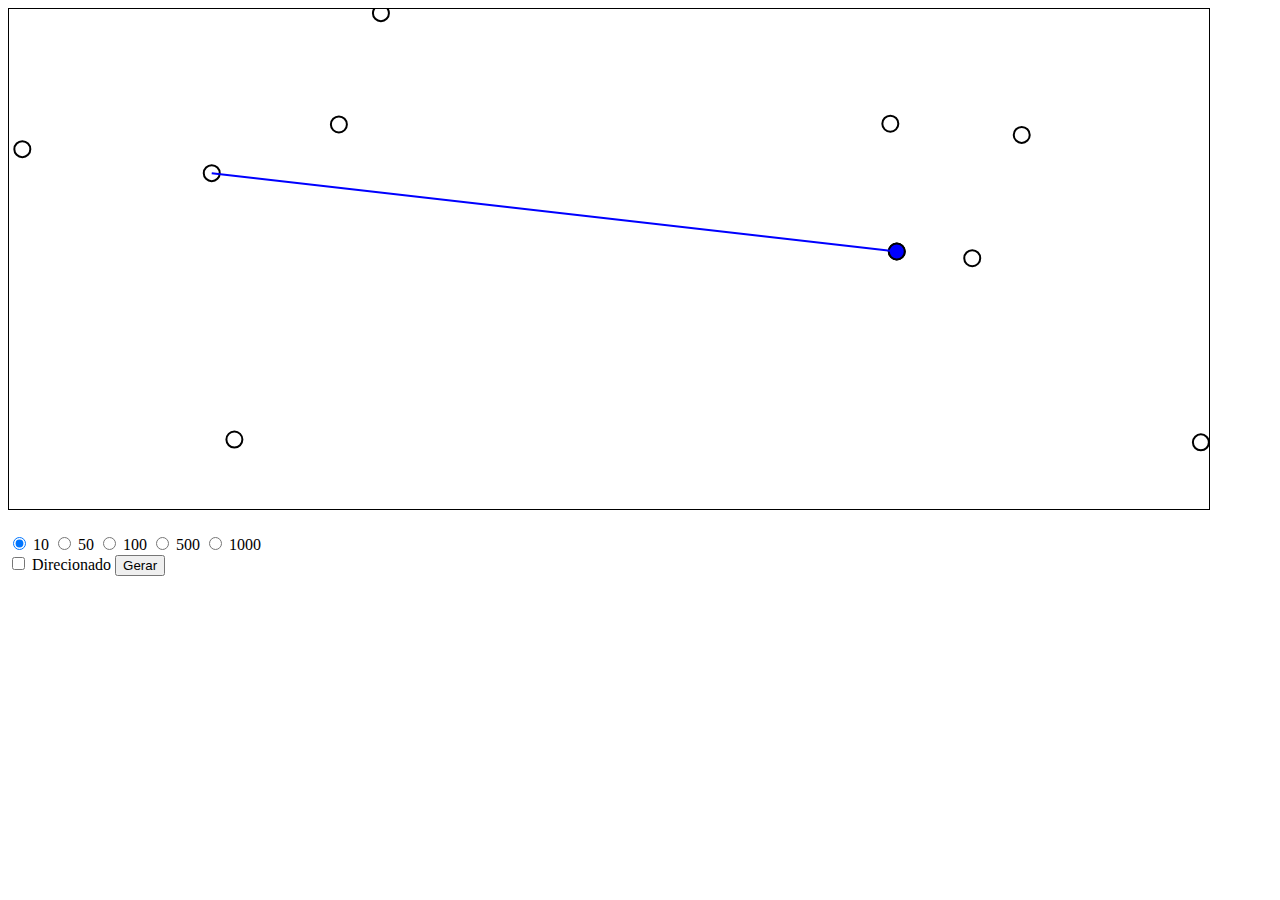
<file: index.html>
<!DOCTYPE html>
<html>
<head>
    <meta charset="utf-8">

    <title>Busca em profundidade</title>
    <link rel="stylesheet" href="style.css">
    <script data-main="app" src="lib/require.min.js"></script>
</head>

<body>
    <canvas id="main-canvas"></canvas>

    <div id="size-selector">
        <input type="radio" name="nodes" value="10" checked> 10
        <input type="radio" name="nodes" value="50"> 50
        <input type="radio" name="nodes" value="100"> 100
        <input type="radio" name="nodes" value="500"> 500
        <input type="radio" name="nodes" value="1000"> 1000
        <br>
        <input id="directed" type="checkbox"> Direcionado
        <button id="generate-btn">Gerar</button>
    </div>
</body>
</html>
</file>
<file: style.css>
#main-canvas {
    border: 1px solid black;
}

#size-selector {
    padding: 20px 0px;
}
</file>
